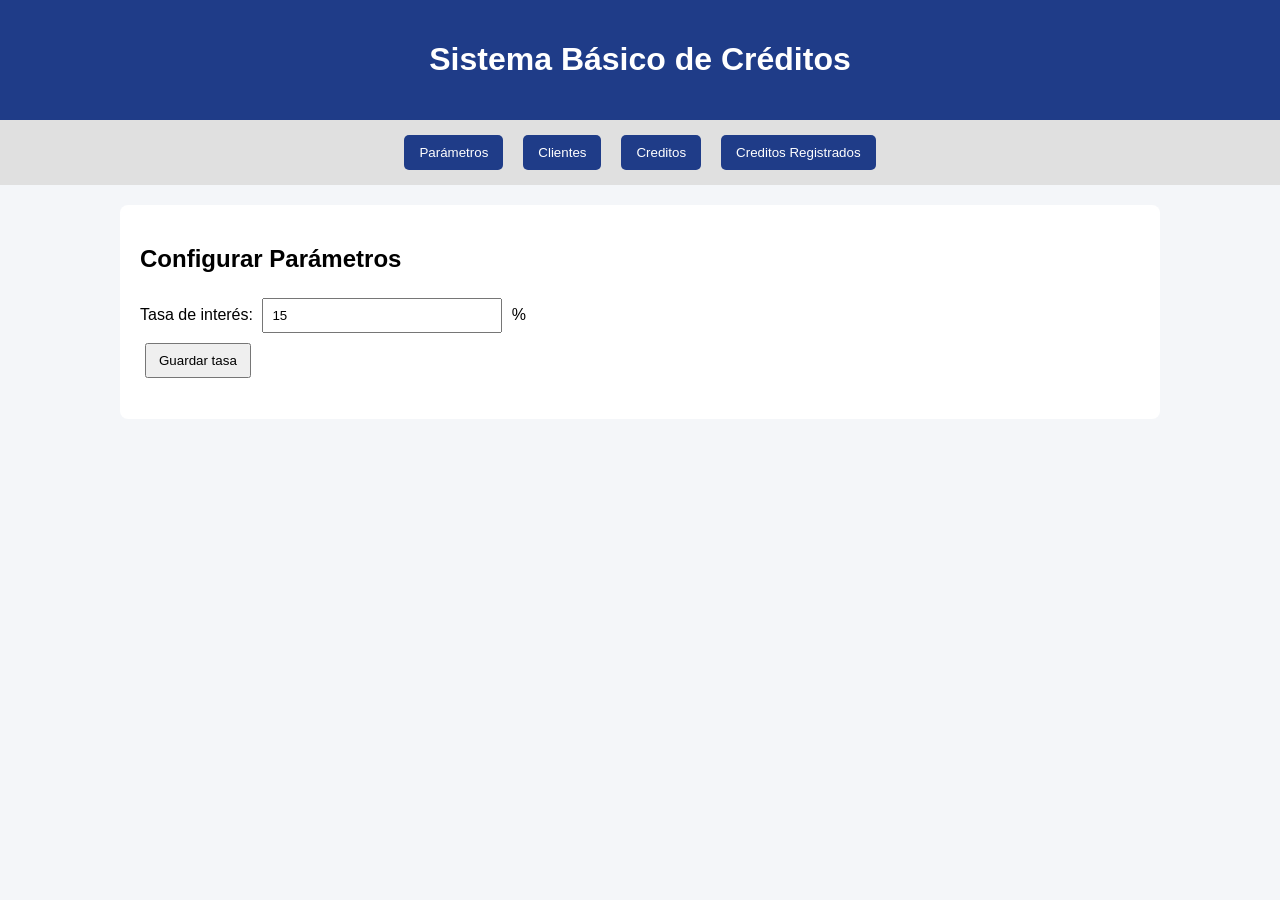
<file: index.html>
<!DOCTYPE html>
<html lang="es">
<head>
  <meta charset="UTF-8">
  <title>Sistema de Créditos</title>
  <link rel="stylesheet" href="simulador_completo.css">
</head>
<body>

<header>
  <h1>Sistema Básico de Créditos</h1>
</header>

<nav>
  <button onclick="mostrarSeccion('parametros')">Parámetros</button>
  <button onclick="mostrarSeccion('clientes')">Clientes</button>
  <button onclick="mostrarSeccion('creditos')">Creditos</button>
  <button onclick="mostrarSeccion('listaCreditos')">Creditos Registrados</button>

</nav>

<section id="parametros">
  <h2>Configurar Parámetros</h2>

  <label>Tasa de interés:</label>
  <input type="number" id="tasaInteres" min="10" max="20" value="15"/>
  <span>%</span>

  <br>
  <button onclick="guardarTasa();">Guardar tasa</button>

  <p id="mensajeTasa"></p>
</section>

<section id="clientes">
  <h2>Registro de Clientes</h2>

  <input type="text" id="txtCedula" placeholder="Cedula" />
  <input type="text" id="txtNombre" placeholder="Nombre" />
  <input type="text" id="txtApellido" placeholder="Apellido" />
  <input type="number" id="txtIngresos" placeholder="Ingresos" />
  <input type="number" id="txtEgresos" placeholder="Egresos" />
  <br>

  <button onclick="guardarCliente();">Guardar cliente</button>
  <button onclick="limpiar();">Limpiar</button>

  <table>
    <thead>
      <tr>
        <th>Cédula</th>
        <th>Nombre</th>
        <th>Apellido</th>
        <th>Ingresos</th>
        <th>Egresos</th>
        <th>Acciones</th>
      </tr>
    </thead>
    <tbody id="tablaClientes">

    </tbody>
  </table>
  </section>

<section id="creditos">
  <h2>Solicitar Crédito</h2>

  <input type="text" id="buscarCedulaCredito" placeholder="Cedula">
  <button onclick="buscarClienteCredito()">Buscar cliente</button>

  <div id="datosClienteCredito" class="card"></div>

  <input type="number" id="montoCredito" placeholder="Monto del credito">
  <input type="number" id="plazoCredito" placeholder="Plazo en años">

  <br>

  <button onclick="calcularCredito()">Calcular crédito</button>

  <div id="resultadoCredito"></div>
</button>
  <button id="btnSolicitarCredito" onclick="asignarCredito()" disabled>
    Asignar crédito
  </button>
</section>
<section id="listaCreditos">
  <h2>Créditos Registrados</h2>

  <input type="text" id="buscarCedulaListado" >
  <button onclick="buscarCreditosCliente()">Buscar</button>
  <button onclick="mostrarTodosLosCreditos()">Ver todos</button>

  <table>
    <thead>
      <tr>
        <th>Cédula</th>
        <th>Nombre</th>
        <th>Apellido</th>
        <th>Monto</th>
        <th>Tasa</th>
        <th>Plazo</th>
        <th>Cuota</th>
        <th>Acciones</th>
      </tr>
    </thead>
    <tbody id="tablaCreditos">
    
    </tbody>
</table>

</section>
<script src="utilitarios.js"></script>
<script src="simulador_completo.js"></script>
<script src="funciones.js"></script>
</body>
</html>
</file>
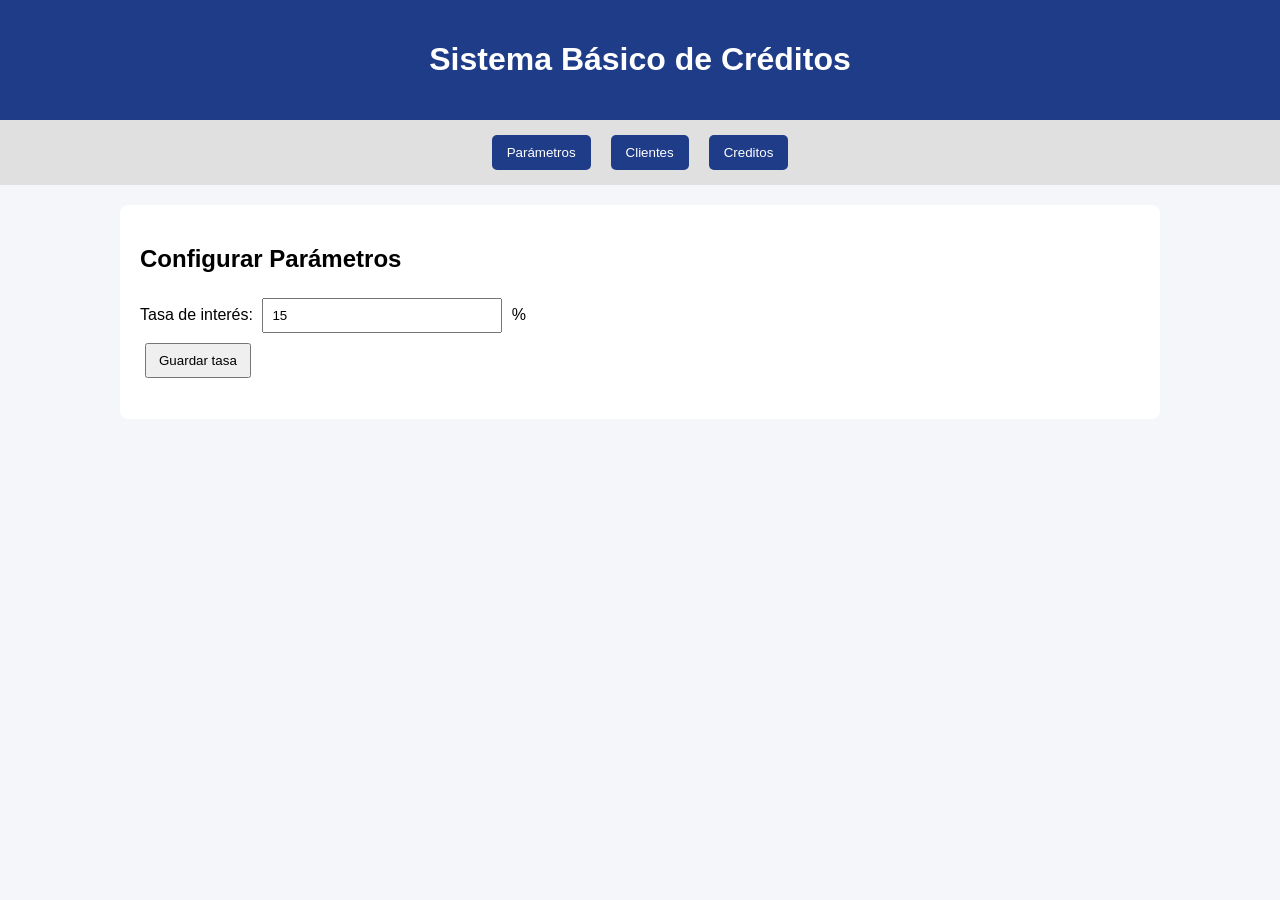
<file: simulador_completo.html>
<!DOCTYPE html>
<html lang="es">
<head>
  <meta charset="UTF-8">
  <title>Sistema de Créditos</title>
  <link rel="stylesheet" href="simulador_completo.css">
</head>
<body>

<header>
  <h1>Sistema Básico de Créditos</h1>
</header>

<nav>
  <button onclick="mostrarSeccion('parametros')">Parámetros</button>
  <button onclick="mostrarSeccion('clientes')">Clientes</button>
  <button onclick="mostrarSeccion('creditos')">Creditos</button>
</nav>

<section id="parametros">
  <h2>Configurar Parámetros</h2>

  <label>Tasa de interés:</label>
  <input type="number" id="tasaInteres" min="10" max="20" value="15"/>
  <span>%</span>

  <br>
  <button onclick="guardarTasa();">Guardar tasa</button>

  <p id="mensajeTasa"></p>
</section>

<section id="clientes">
  <h2>Registro de Clientes</h2>

  <input type="text" id="txtCedula" placeholder="Cedula" />
  <input type="text" id="txtNombre" placeholder="Nombre" />
  <input type="text" id="txtApellido" placeholder="Apellido" />
  <input type="number" id="txtIngresos" placeholder="Ingresos" />
  <input type="number" id="txtEgresos" placeholder="Egresos" />
  <br>

  <button onclick="guardarCliente();">Guardar cliente</button>
  <button onclick="limpiar();">Limpiar</button>

  <table>
    <thead>
      <tr>
        <th>Cédula</th>
        <th>Nombre</th>
        <th>Apellido</th>
        <th>Ingresos</th>
        <th>Egresos</th>
        <th>Acciones</th>
      </tr>
    </thead>
    <tbody id="tablaClientes">
       <tr>
          <td>1712345678</td>
          <td>Juan</td>
          <td>Pérez</td>
          <td>1200</td>
          <td>500</td>
          <td>
            <button onclick="seleccionarCliente('1712345678')">Actualizar</button>
            <button onclick="eliminarCliente('1712345678');">Eliminar</button>
          </td>
        </tr>
        <tr>
          <td>1723456789</td>
          <td>María</td>
          <td>Gómez</td>
          <td>1500</td>
          <td>600</td>
          <td>
            <button onclick="seleccionarCliente('1723456789')">Actualizar</button>
            <button onclick="eliminarCliente('1723456789');">Eliminar</button>
          </td>
        </tr>
        <tr>
          <td>1734567890</td>
          <td>Carlos</td>
          <td>Ramírez</td>
          <td>900</td>
          <td>350</td>
          <td>
            <button onclick="seleccionarCliente('1734567890')">Actualizar</button>
            <button onclick="eliminarCliente('1734567890');">Eliminar</button>
          </td>
        </tr>
    </tbody>
  </table>
  </section>

<section id="creditos">
  <h2>Solicitar Crédito</h2>

  <input type="text" id="buscarCedulaCredito" placeholder="Cedula">
  <button onclick="buscarClienteCredito()">Buscar cliente</button>

  <div id="datosClienteCredito" class="card"></div>

  <input type="number" id="montoCredito" placeholder="Monto del credito">
  <input type="number" id="plazoCredito" placeholder="Plazo en años">

  <br>

  <button onclick="calcularCredito()">Calcular crédito</button>
  <button onclick="eliminarCredito()">Eliminar credito</button>

  <div id="resultadoCredito"></div>

  <button id="btnSolicitarCredito" onclick="solicitarCredito()" disabled>
    Solicitar crédito
  </button>
</section>
<section id="listaCreditos">
  <h2>Créditos Registrados</h2>

  <input type="text" id="buscarCedulaListado" >
  <button onclick="buscarCreditosCliente()">Buscar</button>
  <button onclick="pintarCreditos(creditos)">Ver todos</button>

  <table>
    <thead>
      <tr>
        <th>Cédula</th>
        <th>Nombre</th>
        <th>Apellido</th>
        <th>Monto</th>
        <th>Tasa</th>
        <th>Plazo</th>
        <th>Cuota</th>
      </tr>
    </thead>
    <tbody id="tablaCreditos">
       <tr>
          <td>1712345678</td>
          <td>Juan</td>
          <td>Pérez</td>
          <td>3000</td>
          <td>15%</td>
          <td>12 meses</td>
          <td>287.50</td>
          <td><button onclick="eliminarCredito(0)">Eliminar</button></td>
        </tr>
        <tr>
          <td>1723456789</td>
          <td>María</td>
          <td>Gómez</td>
          <td>5000</td>
          <td>14%</td>
          <td>24 meses</td>
          <td>237.50</td>
          <td><button onclick="eliminarCredito(1)">Eliminar</button></td>
        </tr>
        <tr>
          <td>1734567890</td>
          <td>Carlos</td>
          <td>Ramírez</td>
          <td>1500</td>
          <td>16%</td>
          <td>6 meses</td>
          <td>290.00</td>
          <td><button onclick="eliminarCredito(2)">Eliminar</button></td>
        </tr>
    </tbody>
  </table>
</section>
<script src="utilitarios.js"></script>
<script src="simulador_completo.js"></script>
<script src="funciones.js"></script>
</body>
</html>
</file>
<file: simulador_completo.css>
body {
      font-family: Arial, sans-serif;
      background: #f4f6f9;
      margin: 0;
      padding: 0;
    }

    header {
      background: #1f3c88;
      color: white;
      padding: 20px;
      text-align: center;
    }

    nav {
      display: flex;
      justify-content: center;
      background: #e0e0e0;
      padding: 10px;
      gap: 10px;
      flex-wrap: wrap;
    }

    nav button {
      padding: 10px 15px;
      border: none;
      background: #1f3c88;
      color: white;
      cursor: pointer;
      border-radius: 5px;
    }

    nav button:hover {
      background: #14275c;
    }

    section {
      display: none;
      padding: 20px;
      max-width: 1000px;
      margin: auto;
      background: white;
      margin-top: 20px;
      border-radius: 8px;
    }

    section.activa {
      display: block;
    }

    input, select {
      padding: 8px;
      margin: 5px;
      width: 220px;
    }

    button {
      padding: 8px 12px;
      margin: 5px;
      cursor: pointer;
    }

    table {
      width: 100%;
      border-collapse: collapse;
      margin-top: 15px;
    }

    th, td {
      border: 1px solid #ccc;
      padding: 8px;
      text-align: center;
    }

    th {
      background: #1f3c88;
      color: white;
    }

    .aprobado {
      background: #d4edda;
      color: #155724;
      padding: 15px;
      border-radius: 5px;
      font-weight: bold;
      margin-top: 15px;
    }

    .rechazado {
      background: #f8d7da;
      color: #721c24;
      padding: 15px;
      border-radius: 5px;
      font-weight: bold;
      margin-top: 15px;
    }

    .card {
      background: #f1f1f1;
      padding: 15px;
      border-radius: 5px;
      margin-top: 10px;
    }

  #resultadoCredito.aprobado {
  background-color: #d4edda;
  border: 3px solid #28a745;
  color: #155724;
  padding: 20px;
  border-radius: 10px;
}

#resultadoCredito.rechazado {
  background-color: #f8d7da;
  border: 3px solid #dc3545;
  color: #721c24;
  padding: 20px;
  border-radius: 10px;
}
</file>
